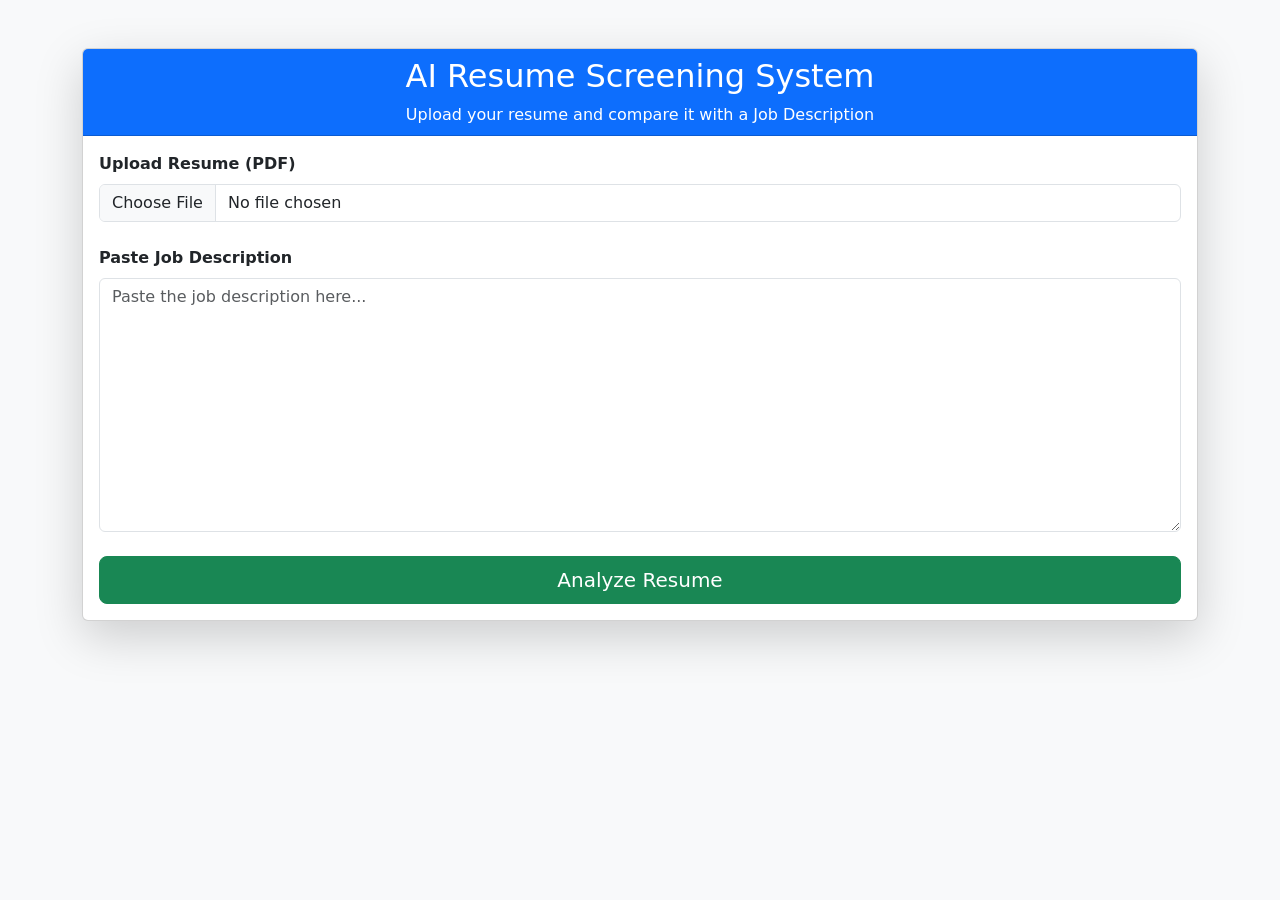
<file: templates/index.html>
<!DOCTYPE html>
<html lang="en">

<head>
    <meta charset="UTF-8">
    <meta name="viewport" content="width=device-width, initial-scale=1.0">
    <title>AI Resume Screening System</title>

    <!-- Bootstrap CSS -->
    <link href="https://cdn.jsdelivr.net/npm/bootstrap@5.3.7/dist/css/bootstrap.min.css" rel="stylesheet">
</head>

<body class="bg-light">

    <div class="container mt-5">

        <div class="card shadow-lg">

            <div class="card-header bg-primary text-white text-center">
                <h2>AI Resume Screening System</h2>
                <p class="mb-0">Upload your resume and compare it with a Job Description</p>
            </div>

            <div class="card-body">

                <form action="/analyze" method="POST" enctype="multipart/form-data">

                    <!-- Resume Upload -->
                    <div class="mb-4">
                        <label class="form-label fw-bold">
                            Upload Resume (PDF)
                        </label>

                        <input
                            type="file"
                            name="resume"
                            class="form-control"
                            accept=".pdf"
                            required>
                    </div>

                    <!-- Job Description -->
                    <div class="mb-4">
                        <label class="form-label fw-bold">
                            Paste Job Description
                        </label>

                        <textarea
                            name="job_description"
                            class="form-control"
                            rows="10"
                            placeholder="Paste the job description here..."
                            required></textarea>
                    </div>

                    <!-- Button -->
                    <div class="d-grid">
                        <button
                            type="submit"
                            class="btn btn-success btn-lg">
                            Analyze Resume
                        </button>
                    </div>

                </form>

            </div>

        </div>

    </div>

    <!-- Bootstrap JS -->
    <script src="https://cdn.jsdelivr.net/npm/bootstrap@5.3.7/dist/js/bootstrap.bundle.min.js"></script>

</body>

</html>
</file>
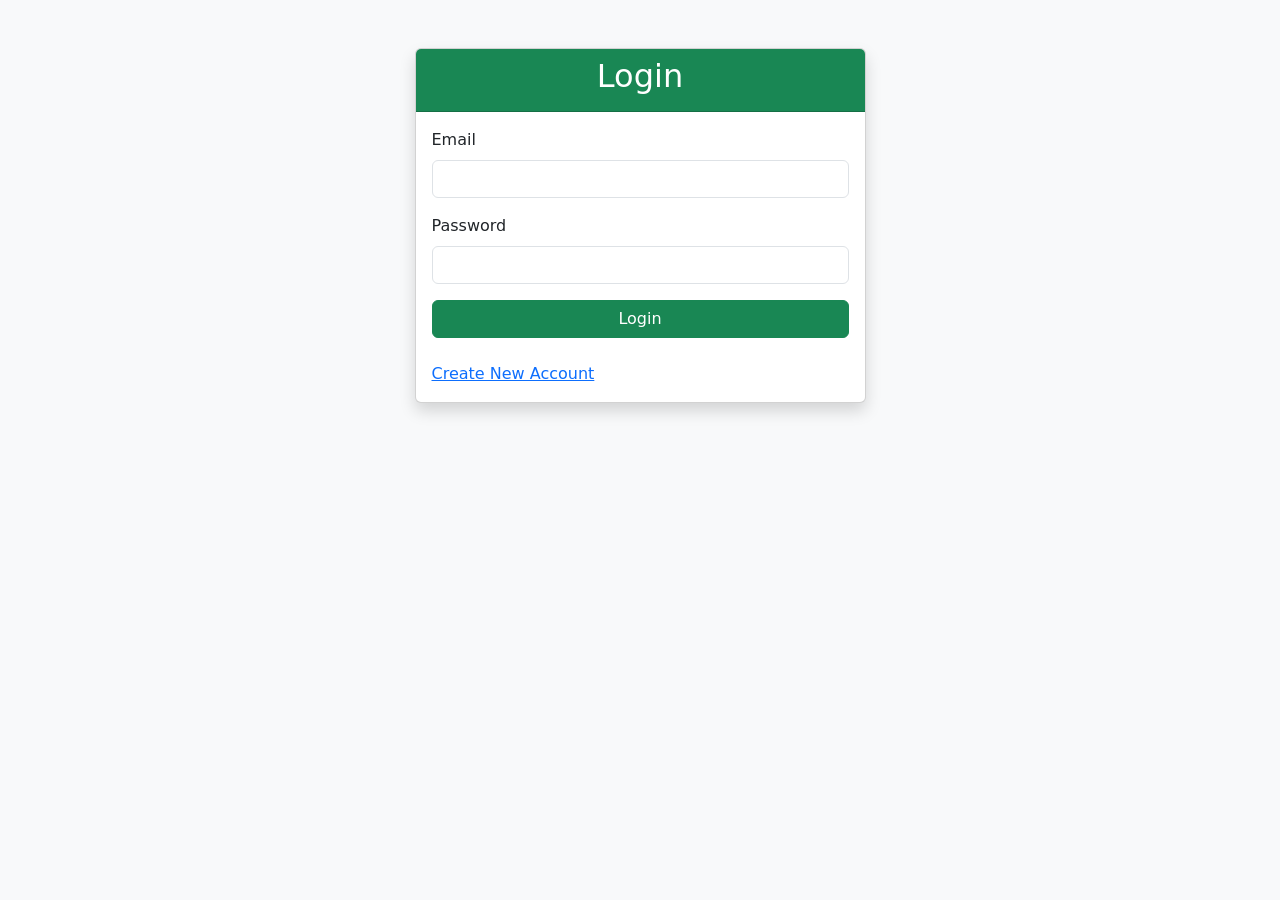
<file: templates/login.html>
<!DOCTYPE html>
<html lang="en">

<head>
    <meta charset="UTF-8">
    <meta name="viewport" content="width=device-width, initial-scale=1.0">
    <title>Login</title>

    <link href="https://cdn.jsdelivr.net/npm/bootstrap@5.3.7/dist/css/bootstrap.min.css" rel="stylesheet">
</head>

<body class="bg-light">

<div class="container mt-5">

    <div class="row justify-content-center">

        <div class="col-md-5">

            <div class="card shadow">

                <div class="card-header bg-success text-white text-center">
                    <h2>Login</h2>
                </div>

                <div class="card-body">

                    <form action="/login" method="POST">

                        <div class="mb-3">
                            <label class="form-label">Email</label>
                            <input
                                type="email"
                                name="email"
                                class="form-control"
                                required>
                        </div>

                        <div class="mb-3">
                            <label class="form-label">Password</label>
                            <input
                                type="password"
                                name="password"
                                class="form-control"
                                required>
                        </div>

                        <button
                            type="submit"
                            class="btn btn-success w-100">
                            Login
                        </button>

                    </form>

                    <br>

                    <a href="/register">Create New Account</a>

                </div>

            </div>

        </div>

    </div>

</div>

</body>

</html>
</file>
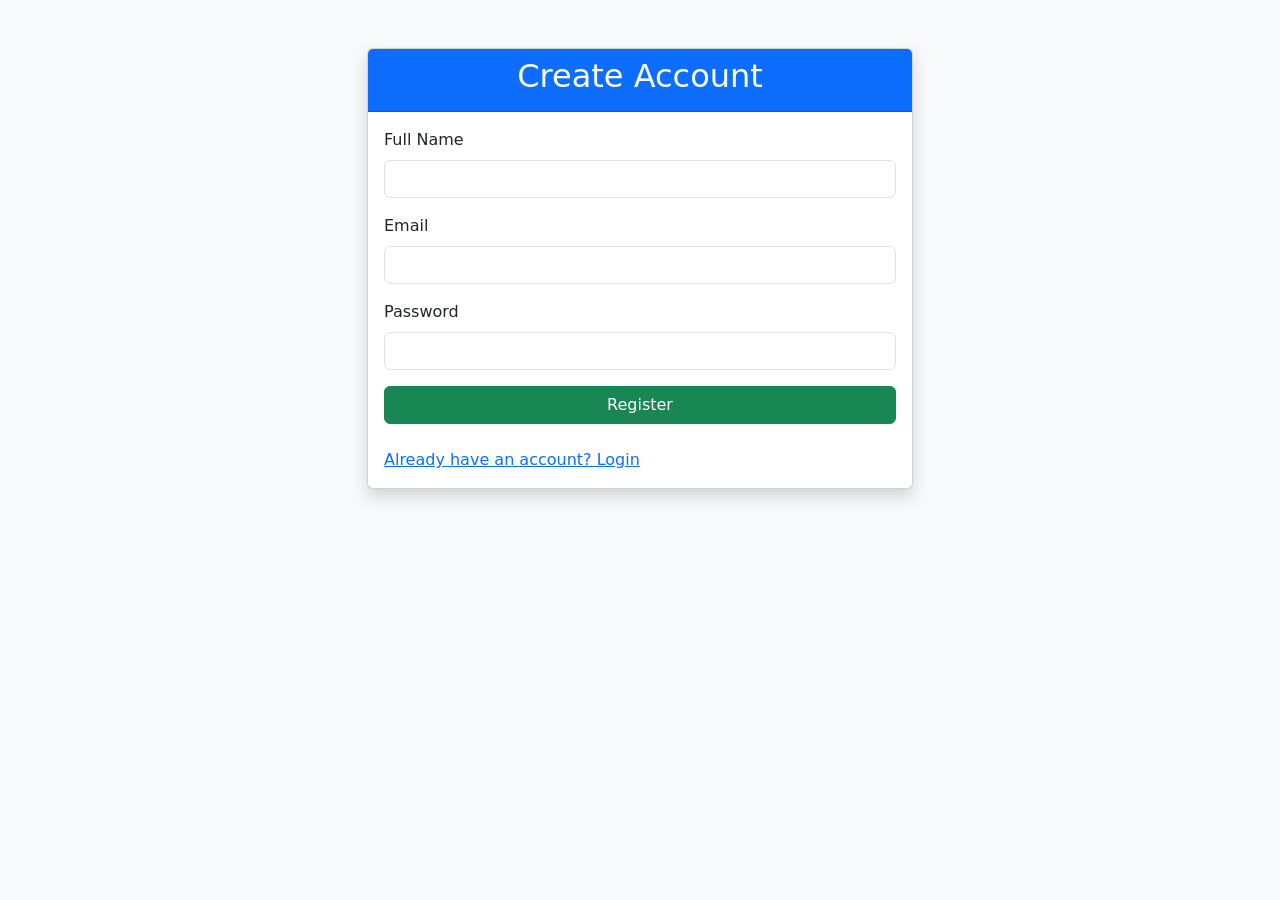
<file: templates/register.html>
<!DOCTYPE html>
<html lang="en">

<head>
    <meta charset="UTF-8">
    <meta name="viewport" content="width=device-width, initial-scale=1.0">
    <title>Register</title>

    <link href="https://cdn.jsdelivr.net/npm/bootstrap@5.3.7/dist/css/bootstrap.min.css" rel="stylesheet">
</head>

<body class="bg-light">

<div class="container mt-5">

    <div class="row justify-content-center">

        <div class="col-md-6">

            <div class="card shadow">

                <div class="card-header bg-primary text-white text-center">
                    <h2>Create Account</h2>
                </div>

                <div class="card-body">

                    <form action="/register" method="POST">

                        <div class="mb-3">
                            <label class="form-label">Full Name</label>
                            <input
                                type="text"
                                name="name"
                                class="form-control"
                                required>
                        </div>

                        <div class="mb-3">
                            <label class="form-label">Email</label>
                            <input
                                type="email"
                                name="email"
                                class="form-control"
                                required>
                        </div>

                        <div class="mb-3">
                            <label class="form-label">Password</label>
                            <input
                                type="password"
                                name="password"
                                class="form-control"
                                required>
                        </div>

                        <button
                            type="submit"
                            class="btn btn-success w-100">
                            Register
                        </button>

                    </form>

                    <br>

                    <a href="/login">
                        Already have an account? Login
                    </a>

                </div>

            </div>

        </div>

    </div>

</div>

</body>

</html>
</file>
